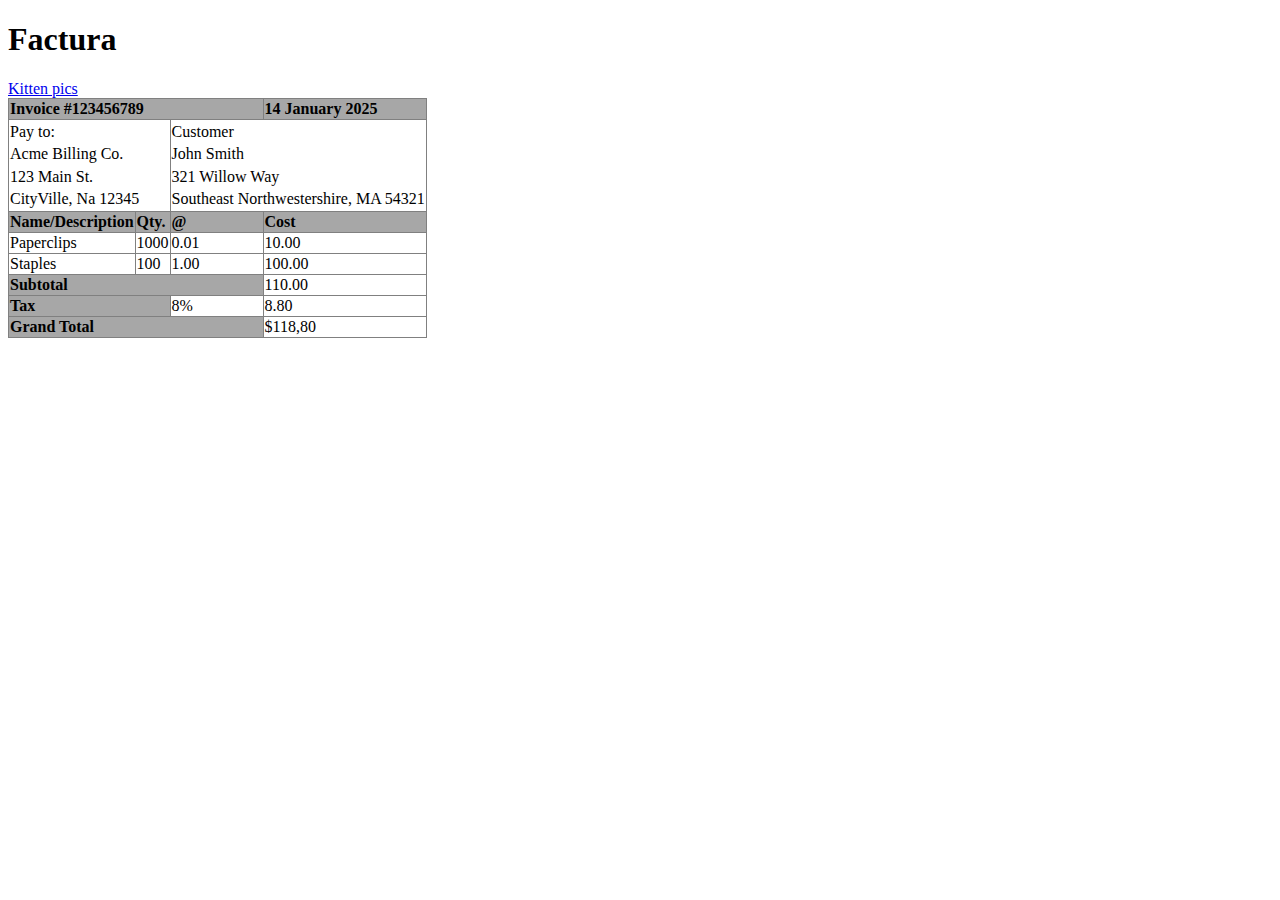
<file: index.html>
<!DOCTYPE html>
<html lang="es">

<head>
    <meta charset="UTF-8">
    <meta name="viewport" content="width=device-width, initial-scale=1.0">
    <title>Document</title>
    <link rel="stylesheet" href="style.css">
</head>

<body>
    <h1>Factura</h1>
    <a href="gatitos.html">Kitten pics</a>
    <table class="tab" border="1">
        <tr>
            <th colspan="3">Invoice #123456789</th>
            <th colspan="2">14 January 2025</th>
        </tr>
        <tr class="col1">
            <td colspan="2" >Pay to:<br>Acme Billing Co.<br>123 Main St.<br>CityVille, Na 12345</td>
            <td colspan="2" >Customer<br>John Smith<br>321 Willow Way<br>Southeast Northwestershire, MA 54321</td>
        </tr>
        <!--Segunda seccion-->
        <tr>
            <th>Name/Description</th>
            <th>Qty.</th>
            <th>@</th>
            <th>Cost</th>
        </tr>
        <tr>
            <td>Paperclips</td>
            <td>1000</td>
            <td>0.01</td>
            <td>10.00</td>
        </tr>
        <tr>
            <td>Staples</td>
            <td>100</td>
            <td>1.00</td>
            <td>100.00</td>
        </tr>
        <!--Tercera sección-->
        <tr>
            <th colspan="3">Subtotal</th>
            <td>110.00</td>
        </tr>
        <tr>
            <th colspan="2">Tax</th>
            <td>8%</td>
            <td>8.80</td>
        </tr>
        <tr>
            <th colspan="3">Grand Total</th>
            <td>$118,80</d>
        </tr>
    </table>
</body>

</html>
</file>
<file: style.css>
.audiolist{
    list-style-type: none;
}
table{
    border-collapse: collapse;
    text-align: left;
    font-size: medium;
    font-family:Georgia, 'Times New Roman', Times, serif;
}
th{
    background-color: rgba(80,80 ,80, 0.5);
    
}
.col1{
    line-height: 1.4;
}
</file>
